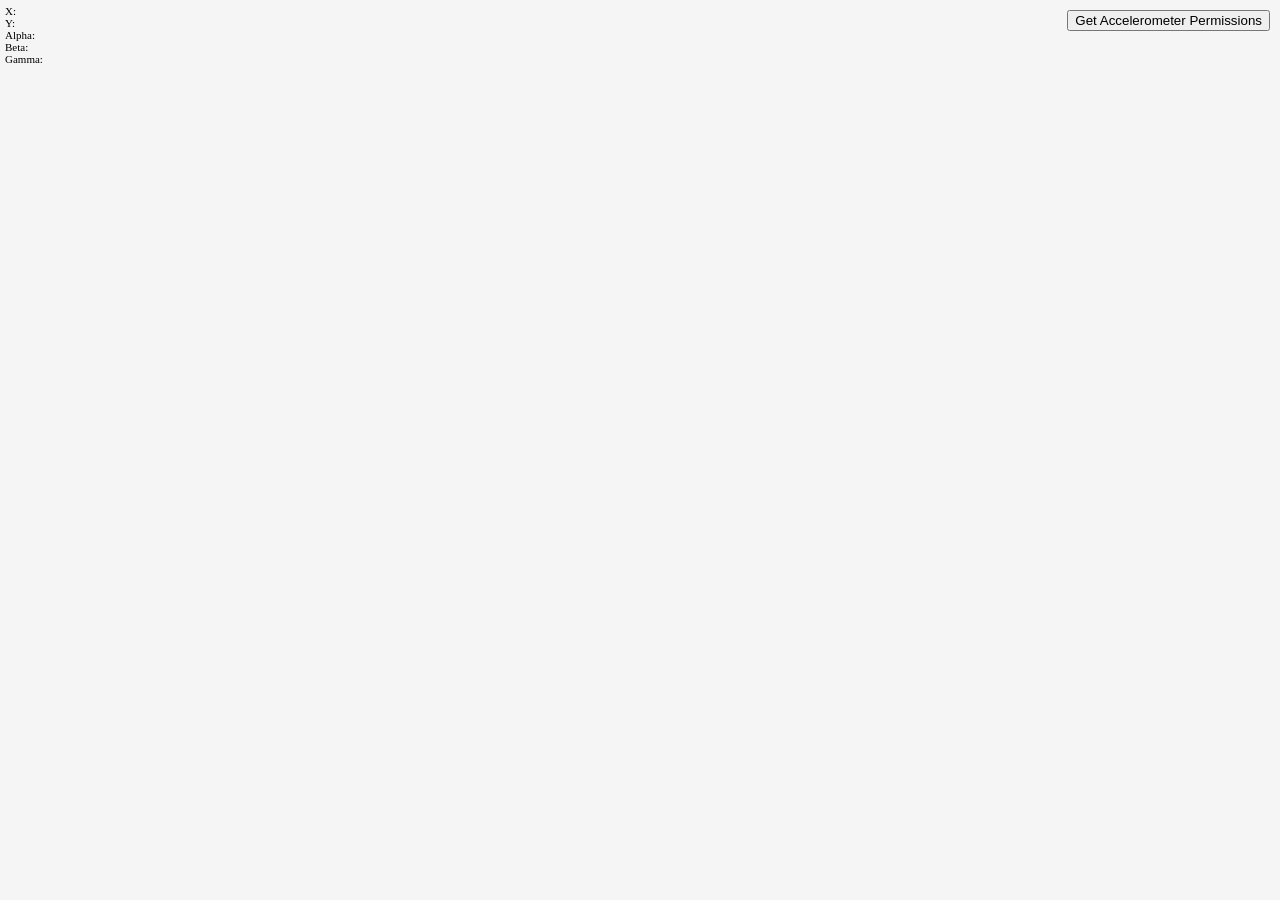
<file: sensors/1/index.html>
<!DOCTYPE html>
<html>
  <head>
    <meta
      name="viewport"
      content="width=device-width, initial-scale=1.0, minimum-scale=1.0, maximum-scale=1.0, user-scalable=no"
    />
    <link href="src/style.css" rel="stylesheet" />
  </head>
  <body>
    <div id="main">
      X: <span id="x"></span><br />
      Y: <span id="y"></span><br />
      Alpha: <span id="alpha"></span><br />
      Beta: <span id="beta"></span><br />
      Gamma: <span id="gamma"></span><br />
      <button id="accelPermsButton">
        Get Accelerometer Permissions
      </button>
      <div id="dot"></div>
    </div>
  </body>
  <script src="src/app.js"></script>
</html>
</file>
<file: sensors/1/src/style.css>
/* Default stylesheet and tools */
body,
html {
	background: rgb(245, 245, 245);
	padding: 0;
	margin: 0;
	font-size: 11px;
	height: 100vh;
	width: 100vw;
	transition: all 0.5s ease;
}

#main {
	padding: 5px
}

#container {
	position: relative;
}

@media (max-width:960px) { 
}

#dot{
	width: 30px;
	height: 30px;
	background-color: black;
	border-radius: 50%;
	position:fixed;
	left: -100px;
	top: -100px;
}


#accelPermsButton {
	position: fixed;
	top: 10px;
	right: 10px;
}
</file>
